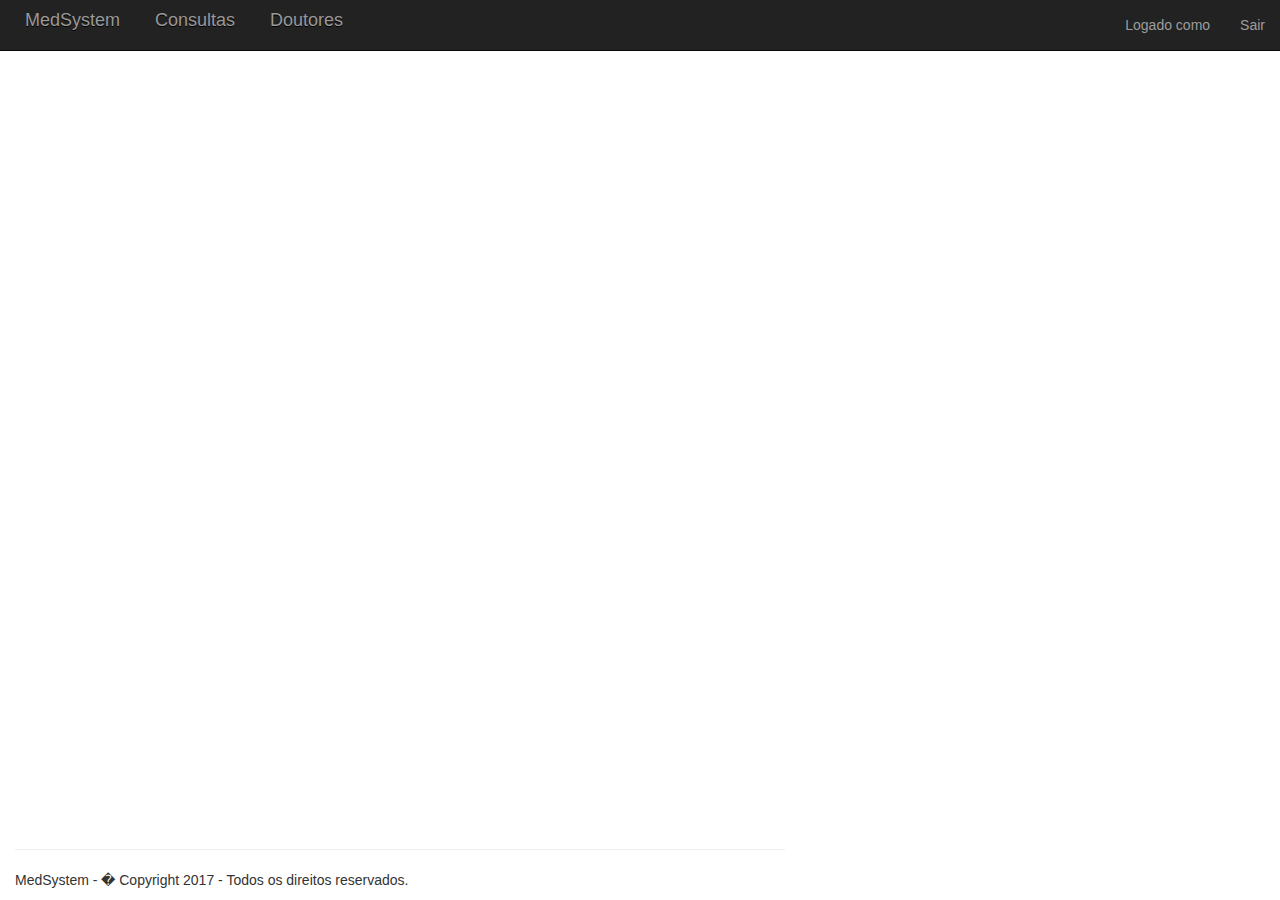
<file: WebContent/index.html>
<!DOCTYPE html>
<html>
<head>
<meta charset="utf-8">
<title>MedSystem - Início</title>

<link href="css/bootstrap.min.css" type="text/css" rel="stylesheet">
<link href="css/template.css" type="text/css" rel="stylesheet">
<script src="js/jquery-3.2.1.min.js"></script>
<script src="js/json.js"></script>
<script>
  $(function() {
    $("#includedHeader").load("header.html");
    $("#includedModal").load("modal.html");
    $("#includedFooter").load("footer.html");
  });
</script>
</head>
<body>
  <div class="geral">
    <div id="includedHeader"></div>
      <form></form>
      <div id="includedModal"></div>
      <div class="footer">
        <div id="includedFooter"></div>
      </div>
  </div>
</body>
</html>
</file>
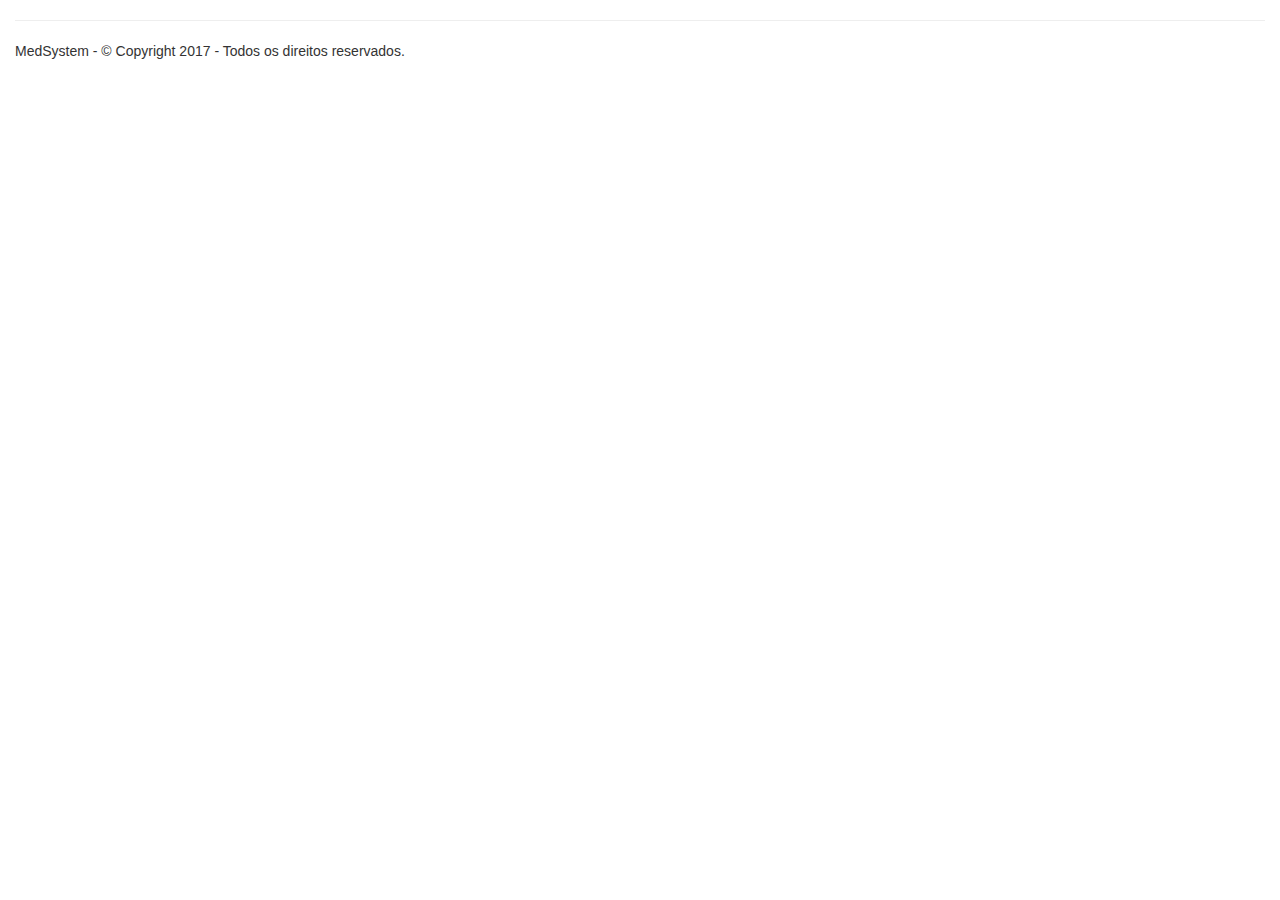
<file: WebContent/footer.html>
<!DOCTYPE html>
<html>
<head>
<meta charset="ISO-8859-1">
<link href="css/bootstrap.min.css" type="text/css" rel="stylesheet">
</head>
<body>
  <form>
    <footer>
      <div class="footer-bottom">
        <div class="container-fluid">
          <hr/>
          <div class="row">
            <div class="col-md-8">
              <p>MedSystem - � Copyright 2017 - Todos os direitos reservados.</p>
            </div>
          </div>
        </div>
      </div>
    </footer>
  </form>
</body>
</html>
</file>
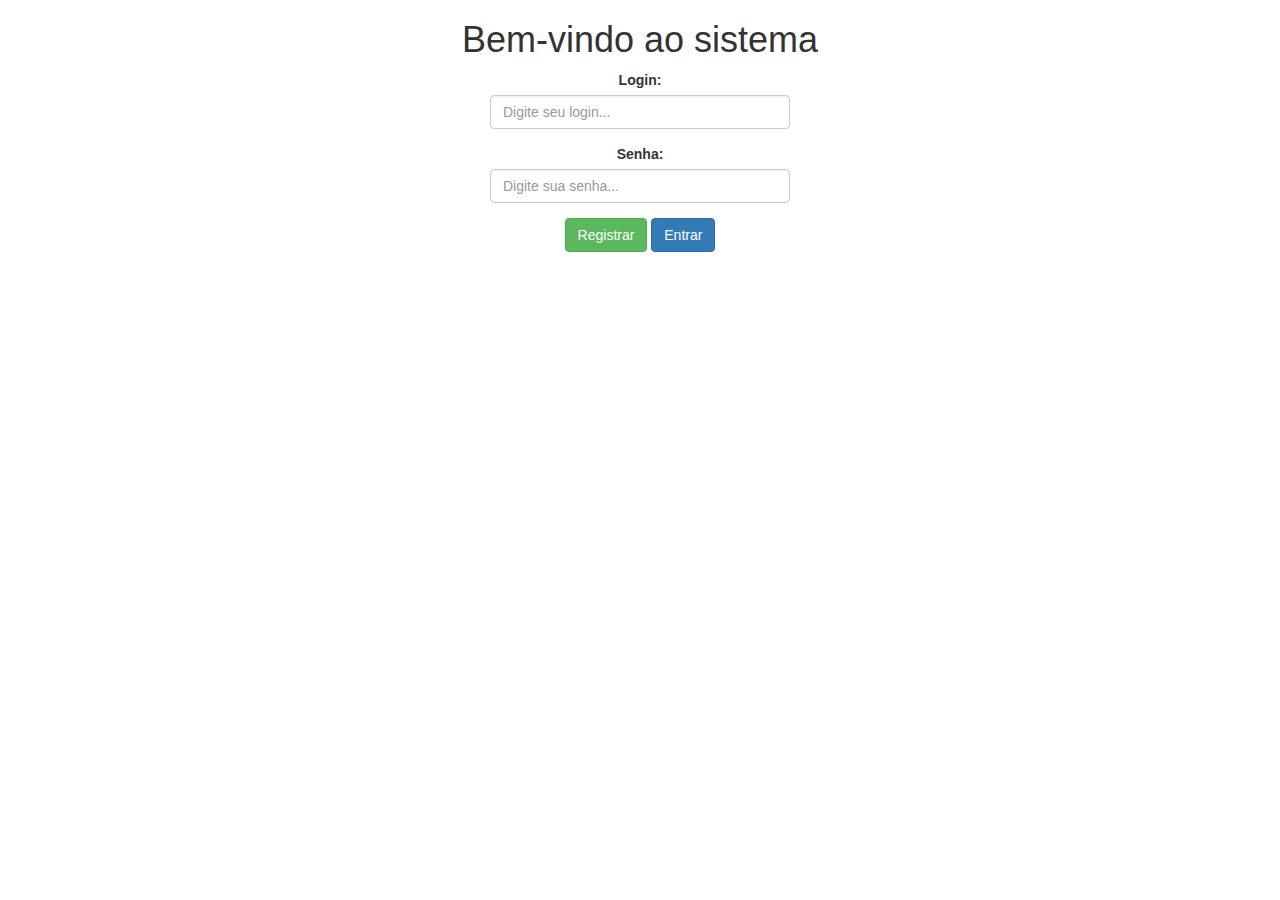
<file: WebContent/login.html>
<!DOCTYPE html>
<html>
<head>
<meta charset="utf-8">
<link href="css/bootstrap.min.css" type="text/css" rel="stylesheet">
<script src="js/jquery-3.2.1.min.js"></script>
<script src="js/json.js"></script>
<script src="js/login.js"></script>
<script src="js/index.js"></script>

<title>MedSystem - Login</title>
</head>
<body>
  <div class="container">
    <form id="formLogin">
      <div align="center">
        <h1>Bem-vindo ao sistema</h1>

        <div class="form-group">
          <label for="login">Login:</label> <input class="form-control"
                 style="width: 300px" id="inputNomeUsuario" name="nomeUsuario"
                 placeholder="Digite seu login..." />
        </div>
        <div class="form-group">
          <label for="senha">Senha:</label> <input type="password"
                 class="form-control" style="width: 300px" id="inputSenha"
                 name="senha" placeholder="Digite sua senha..." />
        </div>
        <input type="button" value="Registrar" class="btn btn-success" aria-pressed="true" onClick="goToPage('register.html');">
        <input type="button" value="Entrar" class="btn btn-primary" aria-pressed="true" onClick="enter();">
      </div>
    </form>
  </div>
</body>
</html>
</file>
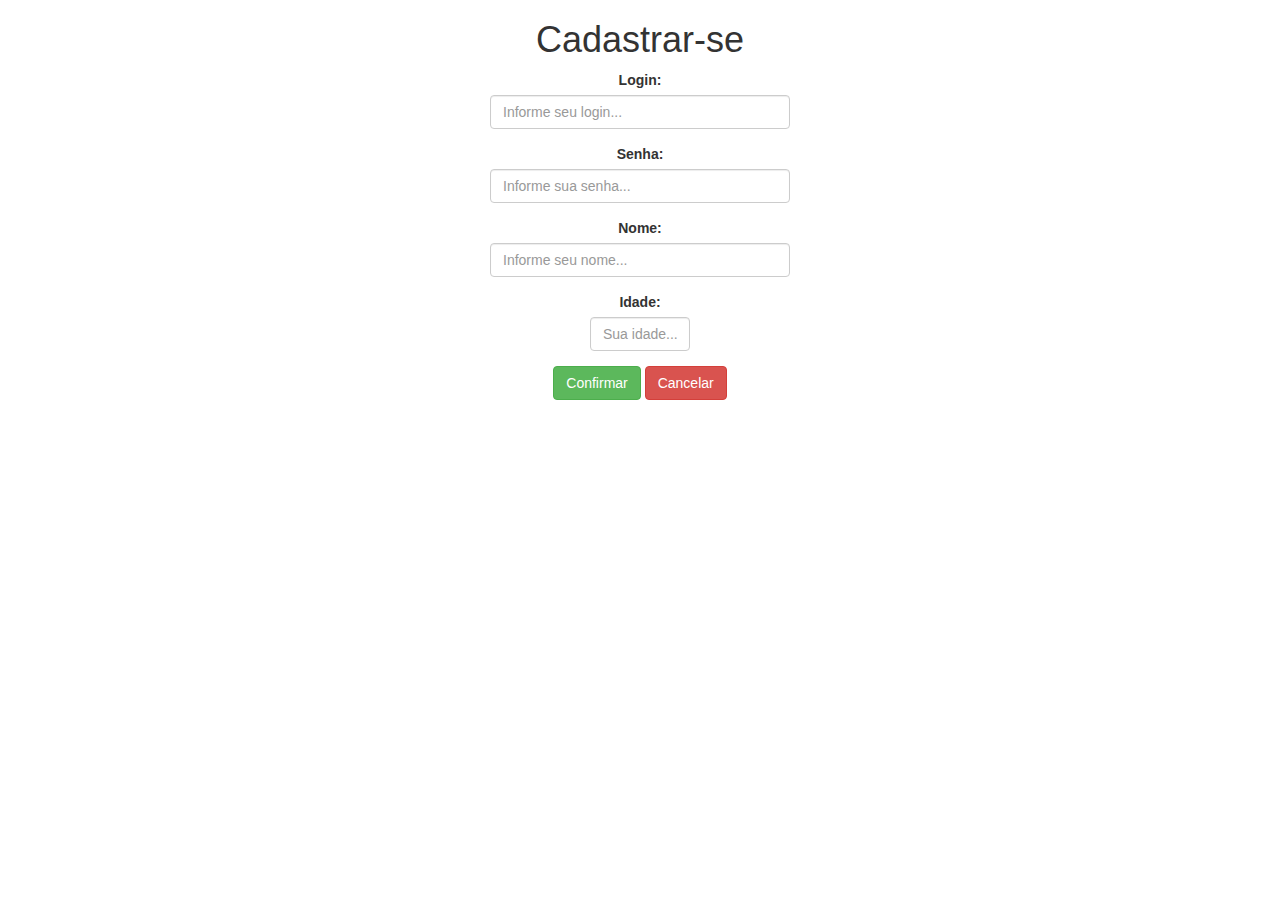
<file: WebContent/register.html>
<!DOCTYPE html>
<html>
<head>
<meta charset="ISO-8859-1">
<title>MedSystem - Cadastro</title>

<link href="css/bootstrap.min.css" type="text/css" rel="stylesheet">
<script src="js/jquery-3.2.1.min.js"></script>
<script src="js/json.js"></script>
<script src="js/login.js"></script>
<script src="js/register.js"></script>
<script src="js/index.js"></script>
</head>
<body>
  <div class="container">
    <form id="formCadastro">
      <div align="center">
        <h1>Cadastrar-se</h1>
        <div class="form-group">
          <label for="login">Login:</label>
          <input class="form-control" style="width: 300px" id="inputNomeUsuario" name="nomeUsuario" placeholder="Informe seu login..." />
        </div>
        <div class="form-group">
          <label for="senha">Senha:</label>
          <input type="password" class="form-control" style="width: 300px" id="inputSenha" name="senha" placeholder="Informe sua senha..." />
        </div>
        <div class="form-group">
          <label for="nome">Nome:</label>
          <input class="form-control" style="width: 300px" id="inputNome" name="nome" placeholder="Informe seu nome..." />
        </div>
        <div class="form-group">
          <label for="idade">Idade:</label>
          <input class="form-control" style="width: 100px" id="inputIdade" name="idade" placeholder="Sua idade..." />
        </div>
        <input type="button" value="Confirmar" class="btn btn-success" aria-pressed="true" onClick="criarUsuario();">
        <input type="button" value="Cancelar" class="btn btn-danger" aria-pressed="true" onClick="goToPage('login.html');">
      </div>
    </form>
  </div>
</body>
</html>
</file>
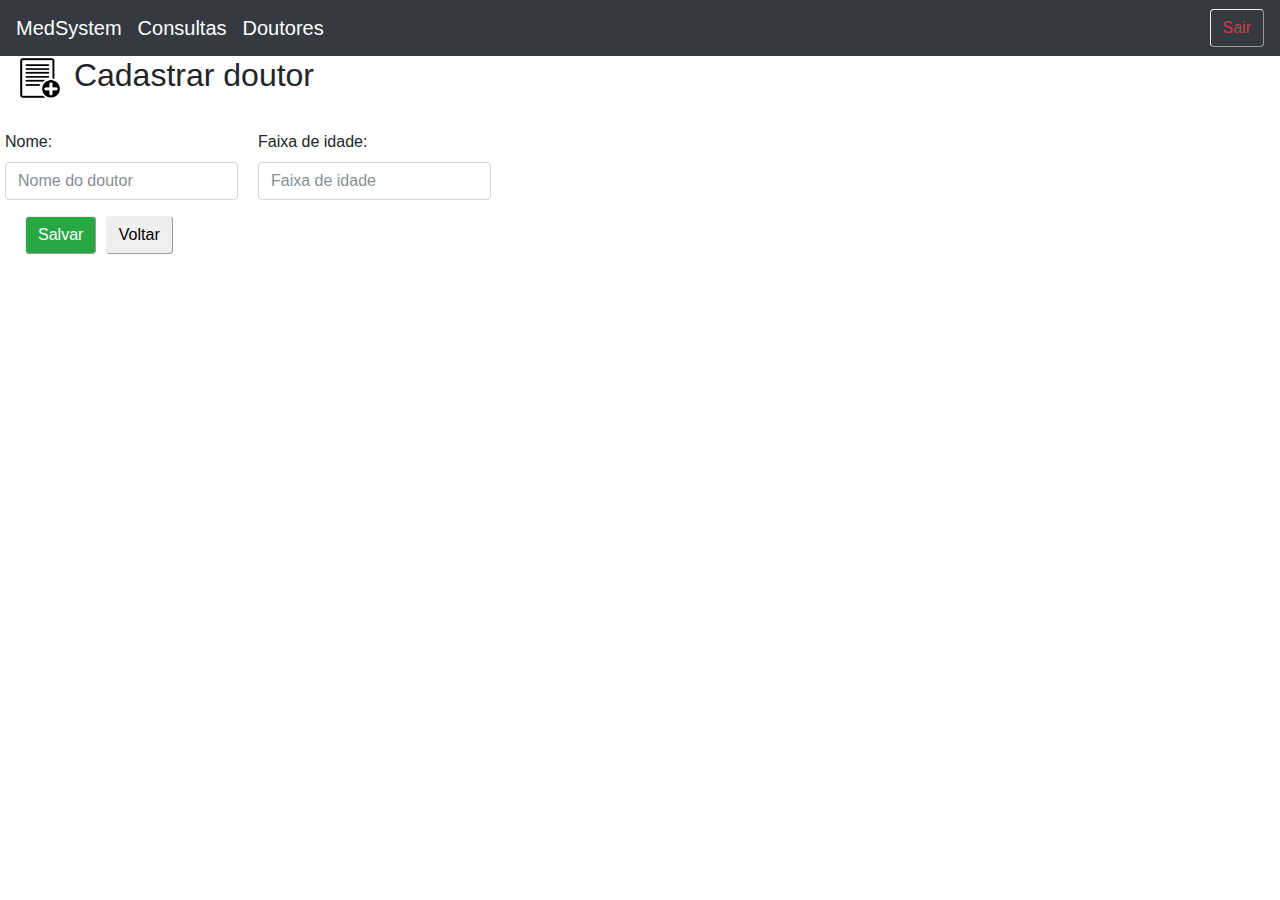
<file: WebContent/doutores/create.html>
<!DOCTYPE html>
<html>
<head>
<meta charset="ISO-8859-1">
<title>MedSystem - Cadastrar Doutor</title>

<link href="../css/bootstrap.min.two.css" type="text/css" rel="stylesheet">
<link href="../css/template.css" type="text/css" rel="stylesheet">
<link href="../css/faces.css" type="text/css" rel="stylesheet">
<link href="../css/main.css" rel="stylesheet">
<script src="../js/jquery-3.2.1.min.js"></script>
<script src="../js/json.js"></script>
<script src="../js/index.js"></script>
<script src="../js/doutores.js"></script>
<script>
  $(function() {
    $("#includedHeader").load("../header.html");
    $("#includedModal").load("../modal.html");
    $("#includedFooter").load("../footer.html");
  });
</script>
</head>
<body>
  <header>
    <nav class="navbar navbar-expand-md navbar-dark fixed-top bg-dark">
      <a class="navbar-brand" href="#" onClick="goToPage('index.html');">MedSystem</a>
      <a class="navbar-brand" href="#" onClick="goToPage('consultas/list-per-patient.html');">Consultas</a>
      <a class="navbar-brand" href="#" onClick="goToPage('doutores/list.html');">Doutores</a>
      
      
      <div class="collapse navbar-collapse" id="navbarsExampleDefault">
        <ul class="navbar-nav mr-auto"></ul>
        <a href="#" class="btn btn-outline-danger my-2 my-sm-0" role="button" aria-pressed="true" onClick="sair();">Sair</a>
      </div>
    </nav>
  </header>
  <form id="addDoutor" style="margin-left:20px">
    <h2><img src="../icons/note-icon.png" width="40px" height="40px" style="margin-right:5px"> Cadastrar doutor</h2>
    <br />
    
    <div class="row">
      <div class="form-group col-xs-6">
        <label for="nome">Nome:</label>
        <input type="text" class="form-control" name="nome" placeholder="Nome do doutor" />
      </div>
      <div class="form-group col-xs-3" style="margin-left:20px">
        <label for="faixaIdade">Faixa de idade:</label>
        <input type="text" class="form-control" name="faixaIdade" placeholder="Faixa de idade" />
      </div>
    </div>
    <div class="form-group">
      <input type="button" class="btn btn-success ui-icon-circle-plus" value="Salvar" onClick="cadastrarDoutor();">
      <input type="button" class="btn btn-default" value="Voltar" data-dismiss="modal" onClick="goToPage('doutores/list.html')">
    </div>
  </form>
</body>
</html>
</file>
<file: WebContent/css/template.css>
*  {
    margin:0;
    padding:0;
}

html, body {height:100%;}

.geral {
  min-height:100%;
  position:relative;
  width:800px;
}

.footer {
    position:absolute;
    bottom:0;
    width:100%;
}

.content {overflow:hidden;}
.aside {width:200px;}
.fleft {float:left;}
.fright {float:right;}
</file>
<file: WebContent/css/faces.css>
.form {
	text-align: center;
}

.label {
	font-weight: bold;
	text-align: right;
}

.table-linha-par {
	background-color: #FFFFFF;
}

.table-linha-impar {
	background-color: #CCCCCC;
}

.btn {
	margin-left: 5px;
	border: 1px outset;
}

#menu {
    margin: 0;
    padding: 10px 0 0 0;
    list-style: none;  
}

#menu li {
    float: left;
    padding: 0 0 10px 0;
    position: relative;
}

#menu a {
    float: left;
    height: 25px;
    padding: 0 25px;
    color: #999;
    text-decoration: none;
    text-shadow: 0 1px 0 #000;
}

#menu li:hover > a {
    color: #fafafa;
}

*html #menu li a:hover { /* IE6 */
    color: #fafafa;
}

#menu li:hover > ul {
    display: block;
}

/* Sub-menu */
#menu ul {
    list-style: none;
    margin: 0;
    padding: 0;    
    display: none;
    position: absolute;
    top: 35px;
    left: 0;
    z-index: 99999;    
    background-color: #444;   
    background-image: linear-gradient(#444, #111);    
    -moz-border-radius: 5px;
    border-radius: 5px;
}

#menu ul li {
    float: none;
    margin: 0;
    padding: 0;
    display: block;  
    box-shadow: 0 1px 0 #111111, 
                0 2px 0 #777777;
}

#menu ul li:last-child { 
    box-shadow: none;    
}

#menu ul a {    
    padding: 10px;
    height: auto;
    line-height: 1;
    display: block;
    white-space: nowrap;
    float: none;
    text-transform: none;
}

*html #menu ul a { /* IE6 */   
    height: 10px;
    width: 150px;
}

*:first-child+html #menu ul a { /* IE7 */    
    height: 10px;
    width: 150px;
}

#menu ul a:hover {
    background-color: #0186ba;
    background-image: linear-gradient(#04acec, #0186ba);
}

#menu ul li:first-child a {
    border-radius: 5px 5px 0 0;
}

#menu ul li:first-child a:after {
    content: '';
    position: absolute;
    left: 30px;
    top: -8px;
    width: 0;
    height: 0;
    border-left: 5px solid transparent;
    border-right: 5px solid transparent;
    border-bottom: 8px solid #444;
}

#menu ul li:first-child a:hover:after {
    border-bottom-color: #04acec; 
}

#menu ul li:last-child a {
    border-radius: 0 0 5px 5px;
}

/* Clear floated elements */
#menu:after {
    visibility: hidden;
    display: block;
    font-size: 0;
    content: " ";
    clear: both;
    height: 0;
}

* html #menu             { zoom: 1; } /* IE6 */
*:first-child+html #menu { zoom: 1; } /* IE7 */
</file>
<file: WebContent/css/main.css>
@charset "ISO-8859-1";

body {
  padding-top: 3.5rem;
}
h1 {
  padding-bottom: 9px;
  margin-bottom: 20px;
  border-bottom: 1px solid #eee;
}
.sidebar {
  position: fixed;
  top: 51px;
  bottom: 0;
  left: 0;
  z-index: 1000;
  padding: 20px 0;
  overflow-x: hidden;
  overflow-y: auto;
  border-right: 1px solid #eee;
}

.sidebar .nav {
  margin-bottom: 20px;
}

.sidebar .nav-item {
  width: 100%;
}

.sidebar .nav-item + .nav-item {
  margin-left: 0;
}

.sidebar .nav-link {
  border-radius: 0;
}

.placeholders {
  padding-bottom: 3rem;
}

.placeholder img {
  padding-top: 1.5rem;
  padding-bottom: 1.5rem;
}
</file>
